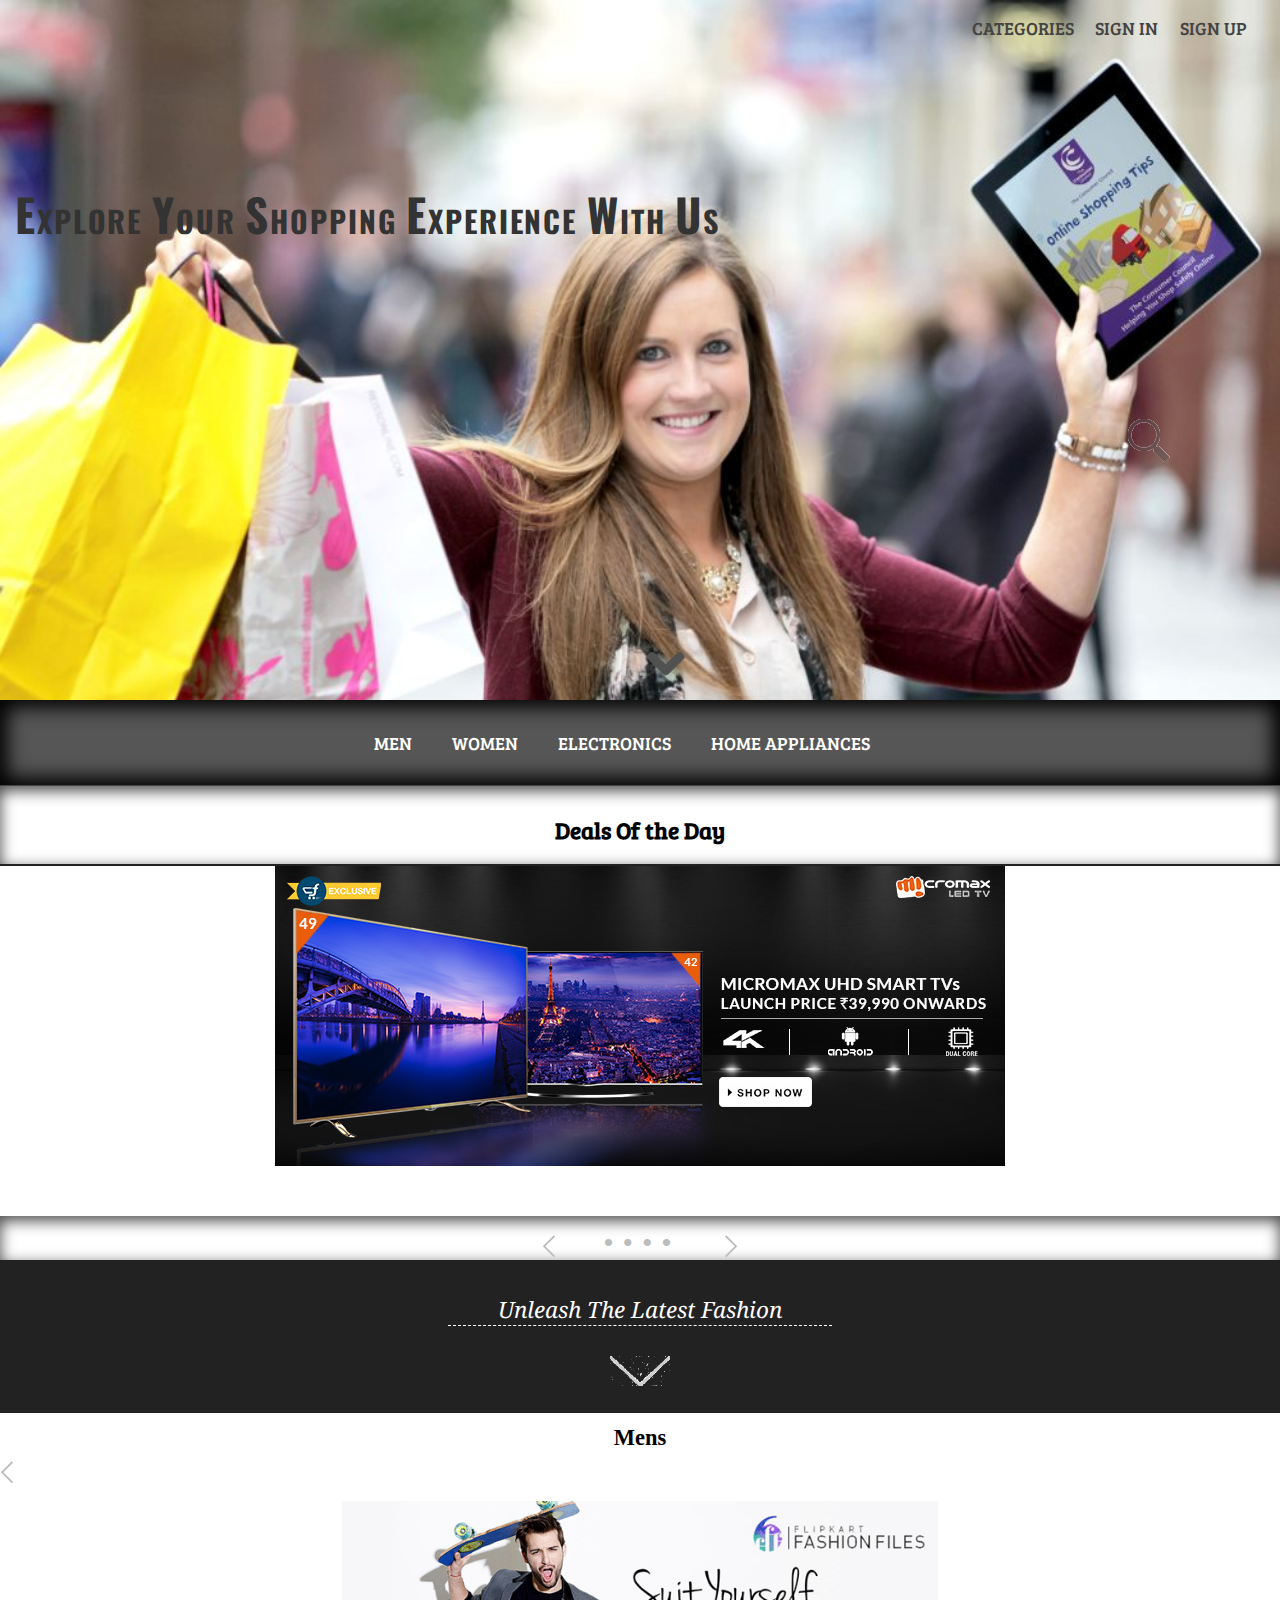
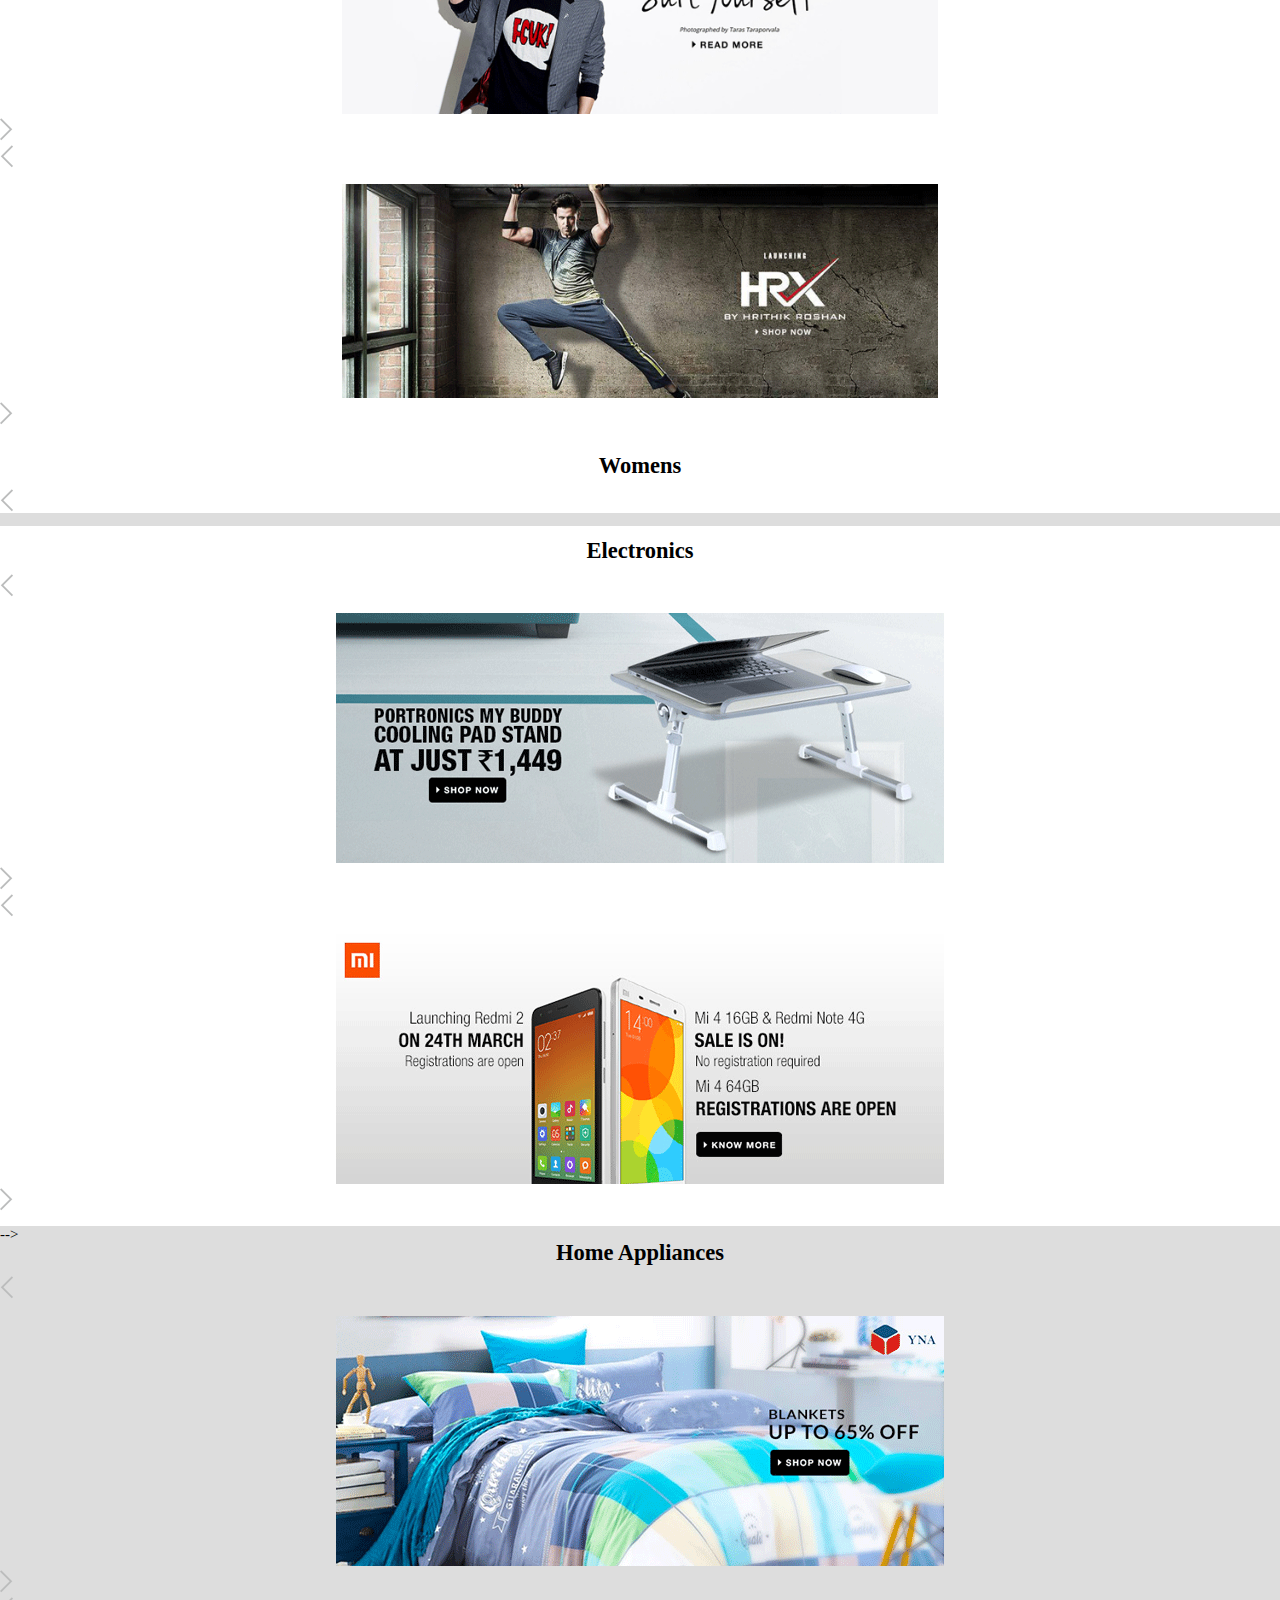
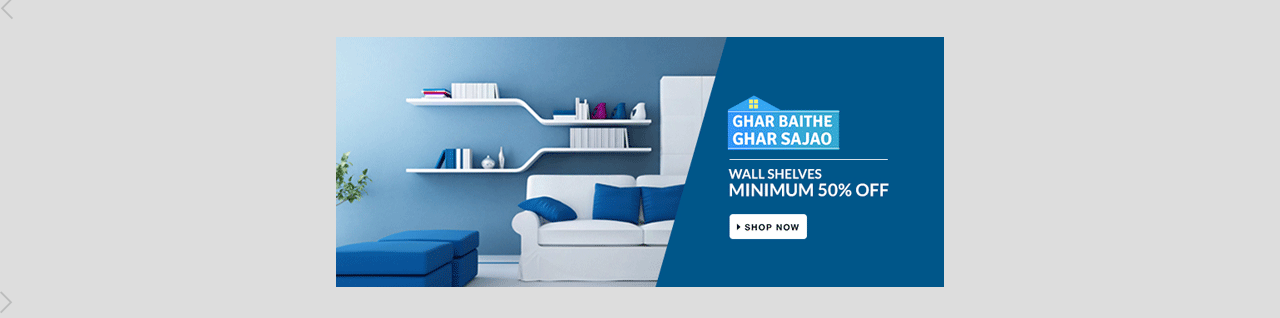
<file: index.html>
<!DOCTYPE html>
<head>
	<title>First Page</title>
	<meta name="viewport" content="width=device-width">
	<link rel="stylesheet" type="text/css" href="css/test.css">
	<!--<link href="http://s3.amazonaws.com/codecademy-content/courses/ltp2/css/bootstrap.min.css" rel="stylesheet">-->
</head>
	<body>
		<div class="jumbotron">
			<header>
				<div id="top" class="nav group">
					<ul>
						<li><a href="#cat">Categories</a></li>
						<li><a href="#">Sign In</a></li>
						<li><a href="#">Sign Up</a></li>
					</ul>
				</div>
			</header>
			<div class="heading">
				<h1><span class="cap">E</span>xplore <span class="cap">Y</span>our <span class="cap">S</span>hopping <span class="cap">E</span>xperience <span class="cap">W</span>ith <span class="cap">U</span>s</h1>	
			</div>
			<!--<div class="secondary-content">
				<form>
					<input type="text" value="What to buy today">
					<input type="button" href="#" value="Get It">
				</form>
			</div>-->
			<div id="wrap">
  				<form action="">
  					<input id="search" name="search" type="text" placeholder="What're You looking for ?">
  					<input id="search_submit" value="Rechercher" type="submit">
  				</form>
			</div>
			<a href="#cat">
			<img class="arrow" src="img/arrow.png" alt="Down arrow"></a>
		</div>
		<!--Second Page -->
		<div id="cat" class="display-products">
			<div class="menu group">
				<ul>
					<li><a href="#men">Men</a></li>
					<li><a href="#women">Women</a></li>
					<li><a href="#electronics">Electronics</a></li>
					<li><a href="#home-app">Home Appliances</a></li>
				</ul>	
			</div>
			<div class="sub-heading">
				<h2>Deals Of the Day</h2>
			</div>	
			
		<div class="slider">
			<div class="slide active-slide">
				<ul class="slide-img">
					<li><a href="#"><img src="img/deals/img-1.jpg" /></a></li>
				</ul>
			</div>
		
			<div class="slide">
				<ul class="slide-img">
					<li><a href="#"><img src="img/deals/img-2.jpg" /></a></li>
				</ul>
			</div>
			<div class="slide">
				<ul class="slide-img">
					<li><a href="#"><img src="img/deals/img-3.jpg" /></a></li>
				</ul>
			</div>
		</div>

		<div class="slider-nav">
		  <a  class="arrow-prev"><img src="img/arrow-prev.png"></a>
		  <ul class="slider-dots">
		    <li class="dot active-dot">&bull;</li>
		    <li class="dot">&bull;</li>
		    <li class="dot">&bull;</li>
		    <li class="dot">&bull;</li>
		  </ul>
		  <a class="arrow-next"><img src="img/arrow-next.png"></a>
		</div>
		<div class="gradient">
			<h2 class="grad-heading">Unleash The Latest Fashion</h2>
			<img class="down-arrow" src="img/down-arrow.gif" />
		</div>
	</div> 
	<div class="categories">
		<div id="men" class="sub-heading-top">
			<h2>Mens</h2>
		</div>
		<div id="m" class="slider-c">
			<div class="slide-c active-slide-c">
				<span class="arrow-p"><a><img src="img/arrow-prev.png"></a></span>
				<ul class="slide-img-c">	
					<li><a href="#"><img src="img/mens/img-1.gif" width="98%" height="99%" text-align="center"></a></li>
				</ul>
				<span class="arrow-n"><a ><img src="img/arrow-next.png"></a></span>

			</div>
			<div class="slide-c">
				<span class="arrow-p"><a><img src="img/arrow-prev.png"></a></span>
				<ul class="slide-img-c">
					<li><a href="#"><img src="img/mens/img-2.gif" width="98%" height="99%" text-align="center"></a></li>
					
				</ul>
				<span class="arrow-n"><a ><img src="img/arrow-next.png"></a></span>

			</div>
		</div>
		
		<div id="women" class="sub-heading-bottom">
			<h2>Womens</h2>
		</div>
		<div id="w" class="slider-c">
			<div class="slide-c active-slide-c">
				<span class="arrow-p"><a><img src="img/arrow-prev.png"></a></span>
				<ul class="slide-img-c">
					<li><a href="#"><img src="img/womens/img-1.gif"></a></li>
				</ul>
				<span class="arrow-n"><a ><img src="img/arrow-next.png"></a></span>
			</div>
			<div class="slide-c">
				<span class="arrow-p"><a><img src="img/arrow-prev.png"></a></span>
				<ul class="slide-img-c">
					<li><a href="#"><img src="img/womens/img-2.gif"></a></li>
				</ul>
				<span class="arrow-n"><a ><img src="img/arrow-next.png"></a></span>

			</div>
		</div>
	</div>
	<div class="categories">
		<div id="electronics" class="sub-heading-top">
			<h2>Electronics</h2>
		</div>
		<div id="e" class="slider-c">
			<div class="slide-c active-slide-c">
				<span class="arrow-p"><a><img src="img/arrow-prev.png"></a></span>
				<ul class="slide-img-c">
					<li><a href="#"><img src="img/electronics/img-1.gif"></a></li>
				</ul>
				<span class="arrow-n"><a ><img src="img/arrow-next.png"></a></span>
			</div>
			<div class="slide-c">
				<span class="arrow-p"><a><img src="img/arrow-prev.png"></a></span>
				<ul class="slide-img-c">
					<li><a href="#"><img src="img/electronics/img-2.gif"></a></li>
				</ul>
				<span class="arrow-n"><a ><img src="img/arrow-next.png"></a></span>
			</div>
		</div>
		
		<div id="home-app" class="sub-heading-bottom">
			<h2>Home Appliances</h2>
		</div>
		<div id="h-a" class="slider-c">
			<div class="slide-c active-slide-c">
				<span class="arrow-p"><a><img src="img/arrow-prev.png"></a></span>
				<ul class="slide-img-c">
					<li><a href="#"><img src="img/home-appliances/img-1.gif"></a></li>
				</ul>
				<span class="arrow-n"><a ><img src="img/arrow-next.png"></a></span>
			</div>
			<div class="slide-c">
				<span class="arrow-p"><a><img src="img/arrow-prev.png"></a></span>
				<ul class="slide-img-c">
					<li><a href="#"><img src="img/home-appliances/img-2.gif"></a></li>
				</ul>
				<span class="arrow-n"><a ><img src="img/arrow-next.png"></a></span>
			</div>
		</div>
	</div>
	<script src="http://code.jquery.com/jquery-1.11.0.min.js"></script>
	<script src="//ajax.googleapis.com/ajax/libs/jquery/1.11.1/jquery.min.js"></script>
	<script type="text/javascript" src="js/test.js"></script>
	<script type="text/javascript" src="js/test-multiple-slider.js"></script>-->
</html>
</file>
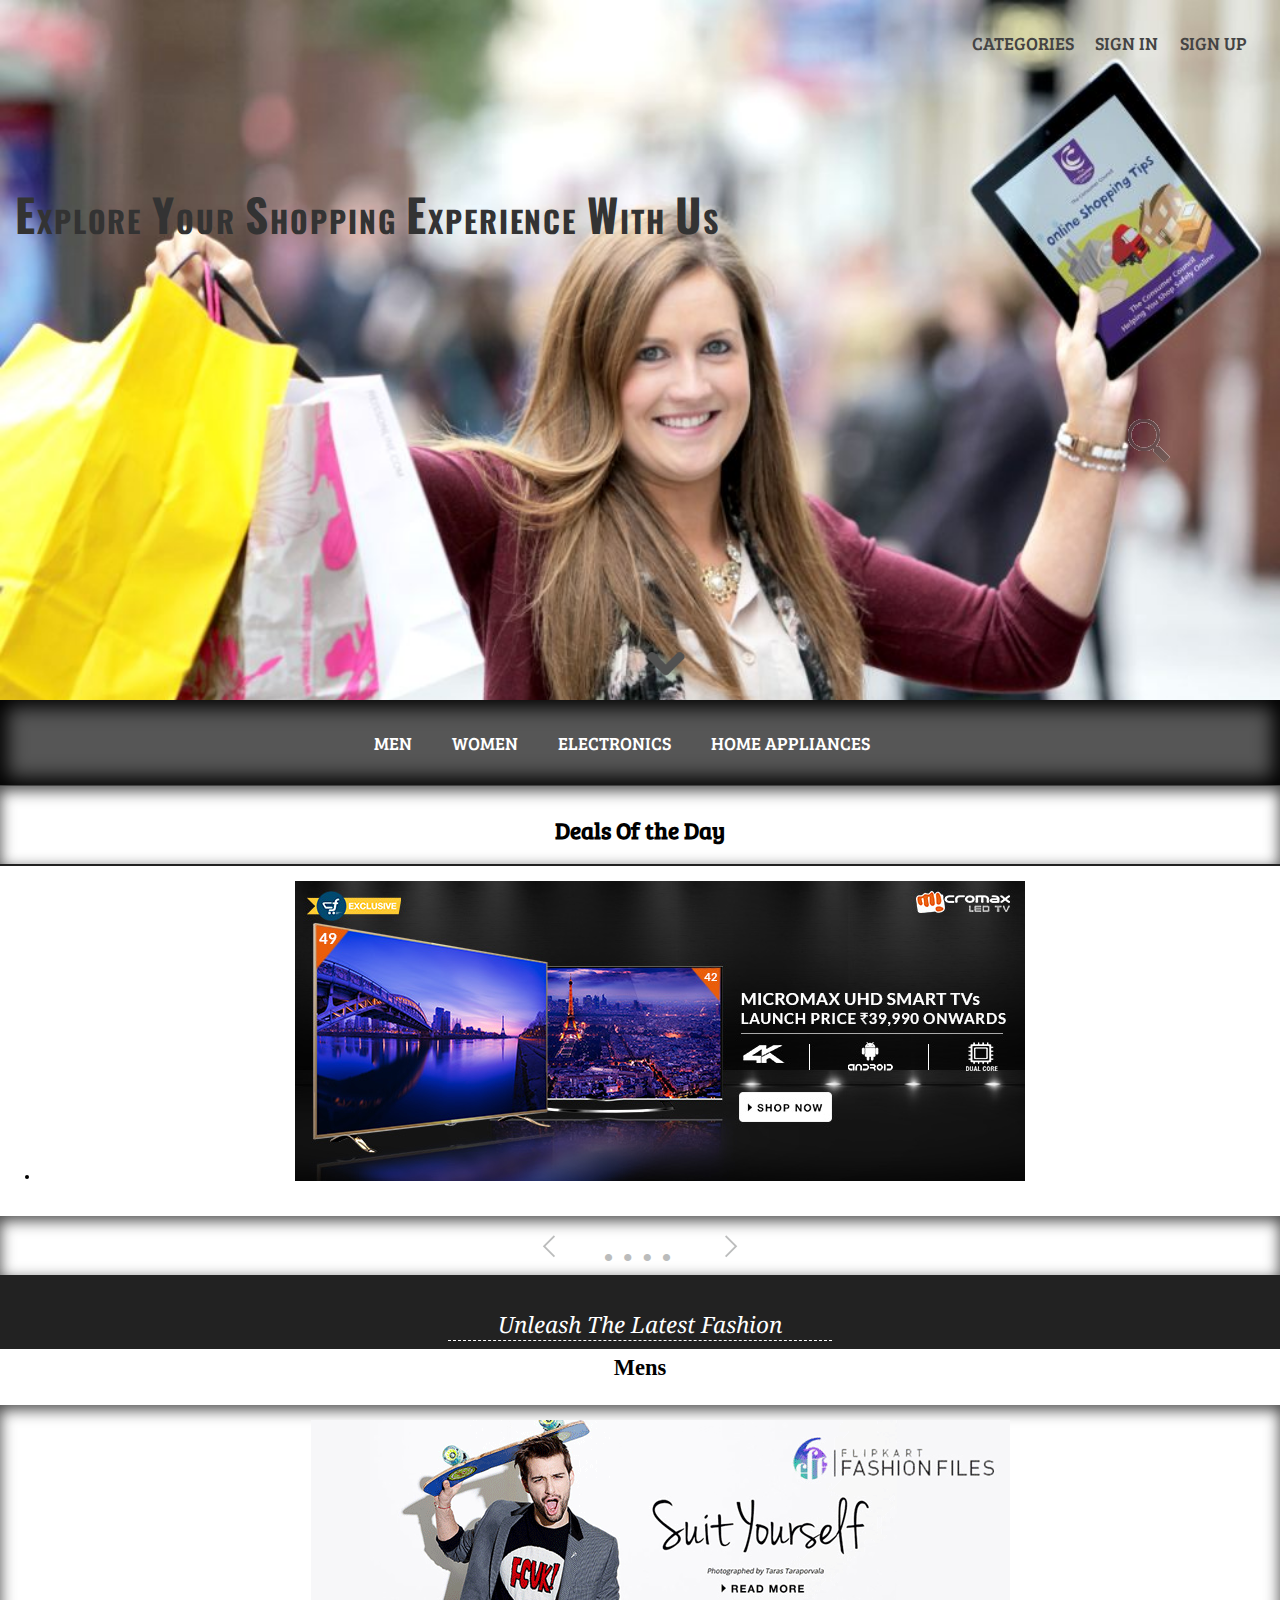
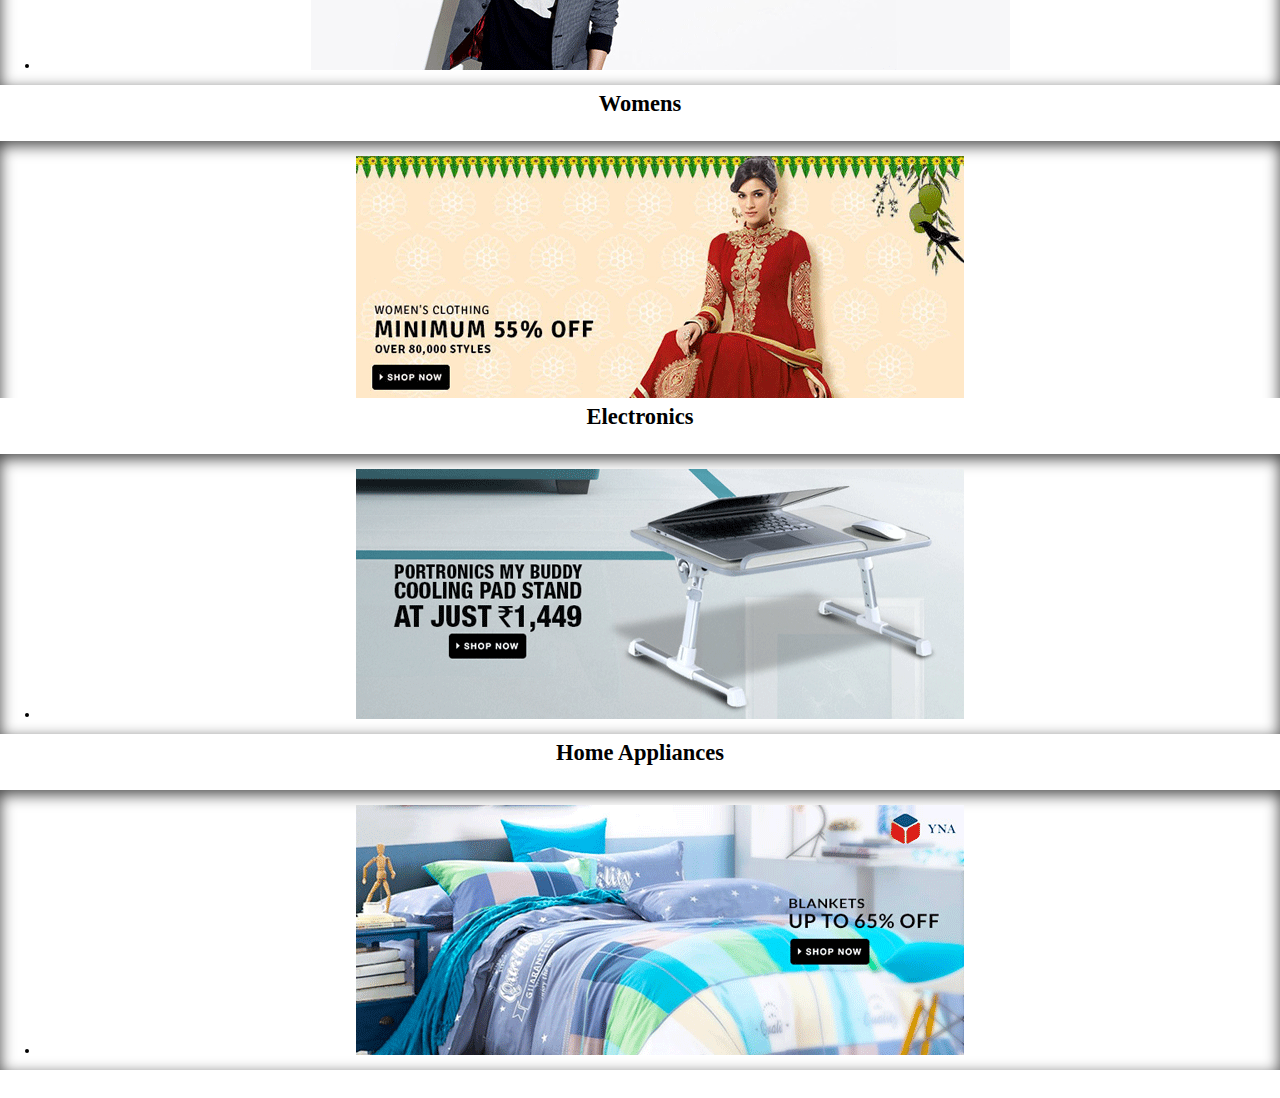
<file: deals.html>
<!DOCTYPE html>
<head>
	<title>First Page</title>
	<meta name="viewport" content="width=device-width">
	<link rel="stylesheet" type="text/css" href="css/style.css">
	<!--<link href="http://s3.amazonaws.com/codecademy-content/courses/ltp2/css/bootstrap.min.css" rel="stylesheet">-->
</head>
	<body>
		<div class="jumbotron">
			<header>
				<div id="top" class="nav group">
					<ul>
						<li><a href="#cat">Categories</a></li>
						<li><a href="#">Sign In</a></li>
						<li><a href="#">Sign Up</a></li>
					</ul>
				</div>
			</header>
			<div class="heading">
				<h1><span class="cap">E</span>xplore <span class="cap">Y</span>our <span class="cap">S</span>hopping <span class="cap">E</span>xperience <span class="cap">W</span>ith <span class="cap">U</span>s</h1>	
			</div>
			<!--<div class="secondary-content">
				<form>
					<input type="text" value="What to buy today">
					<input type="button" href="#" value="Get It">
				</form>
			</div>-->
			<div id="wrap">
  				<form action="">
  					<input id="search" name="search" type="text" placeholder="What're You looking for ?">
  					<input id="search_submit" value="Rechercher" type="submit">
  				</form>
			</div>
			<a href="#cat">
			<img class="arrow" src="img/arrow.png" alt="Down arrow"></a>
		</div>
		<!--Second Page -->
		<div id="cat" class="display-products">
			<div class="menu group">
				<ul>
					<li><a href="#">Men</a></li>
					<li><a href="#">Women</a></li>
					<li><a href="#">Electronics</a></li>
					<li><a href="#">Home Appliances</a></li>
				</ul>	
			</div>
			<div class="sub-heading">
				<h2>Deals Of the Day</h2>
			</div>	
			
		<div class="slider">
			<div class="slide active-slide">
				<ul class="slide-img">
					<li><a href="#"><img src="img/deals/img-1.jpg" /></a></li>
				</ul>
			</div>
		
			<div class="slide">
				<ul class="slide-img">
					<li><a href="#"><img src="img/deals/img-2.jpg" /></a></li>
				</ul>
			</div>
			<div class="slide">
				<ul class="slide-img">
					<li><a href="#"><img src="img/deals/img-3.jpg" /></a></li>
				</ul>
			</div>
		</div>

		<div class="slider-nav">
		  <a  class="arrow-prev"><img src="img/arrow-prev.png"></a>
		  <ul class="slider-dots">
		    <li class="dot active-dot">&bull;</li>
		    <li class="dot">&bull;</li>
		    <li class="dot">&bull;</li>
		    <li class="dot">&bull;</li>
		  </ul>
		  <a class="arrow-next"><img src="img/arrow-next.png"></a>
		</div>
		<div class="gradient">
			<h2 class="grad-heading">Unleash The Latest Fashion</h2>
			<img class="down-arrow" src="img/down-arrow.gif" />
		</div>
	</div> 
	<div class="categories">
		<div class="sub-heading-top">
			<h2>Mens</h2>
		</div>
		<div class="slider-m">
			<div class="slide-m active-slide-m">
				<ul class="slide-img-c">
					<li><a href="#"><img src="img/mens/img-1.gif"></a></li>
				</ul>
			</div>
		</div>
		
		<div class="sub-heading-bottom">
			<h2>Womens</h2>
		</div>
		<div class="slider-m">
			<div class="slide-m active-slide-m">
				<ul class="slide-img-c">
					<li><a href="#"><img src="img/womens/img-1.gif"></a></li>
				</ul>
			</div>
		</div>
	</div>
	<div class="categories">
		<div class="sub-heading-top">
			<h2>Electronics</h2>
		</div>
		<div class="slider-m">
			<div class="slide-m active-slide-m">
				<ul class="slide-img-c">
					<li><a href="#"><img src="img/electronics/img-1.gif"></a></li>
				</ul>
			</div>
		</div>
		
		<div class="sub-heading-bottom">
			<h2>Home Appliances</h2>
		</div>
		<div class="slider-m">
			<div class="slide-m active-slide-m">
				<ul class="slide-img-c">
					<li><a href="#"><img src="img/home-appliances/img-1.gif"></a></li>
				</ul>
			</div>
		</div>
	</div>
	<script src="http://code.jquery.com/jquery-1.11.0.min.js"></script>
	<script src="//ajax.googleapis.com/ajax/libs/jquery/1.11.1/jquery.min.js"></script>
	<script type="text/javascript" src="js/app.js"></script>
	</body>
</html>
</file>
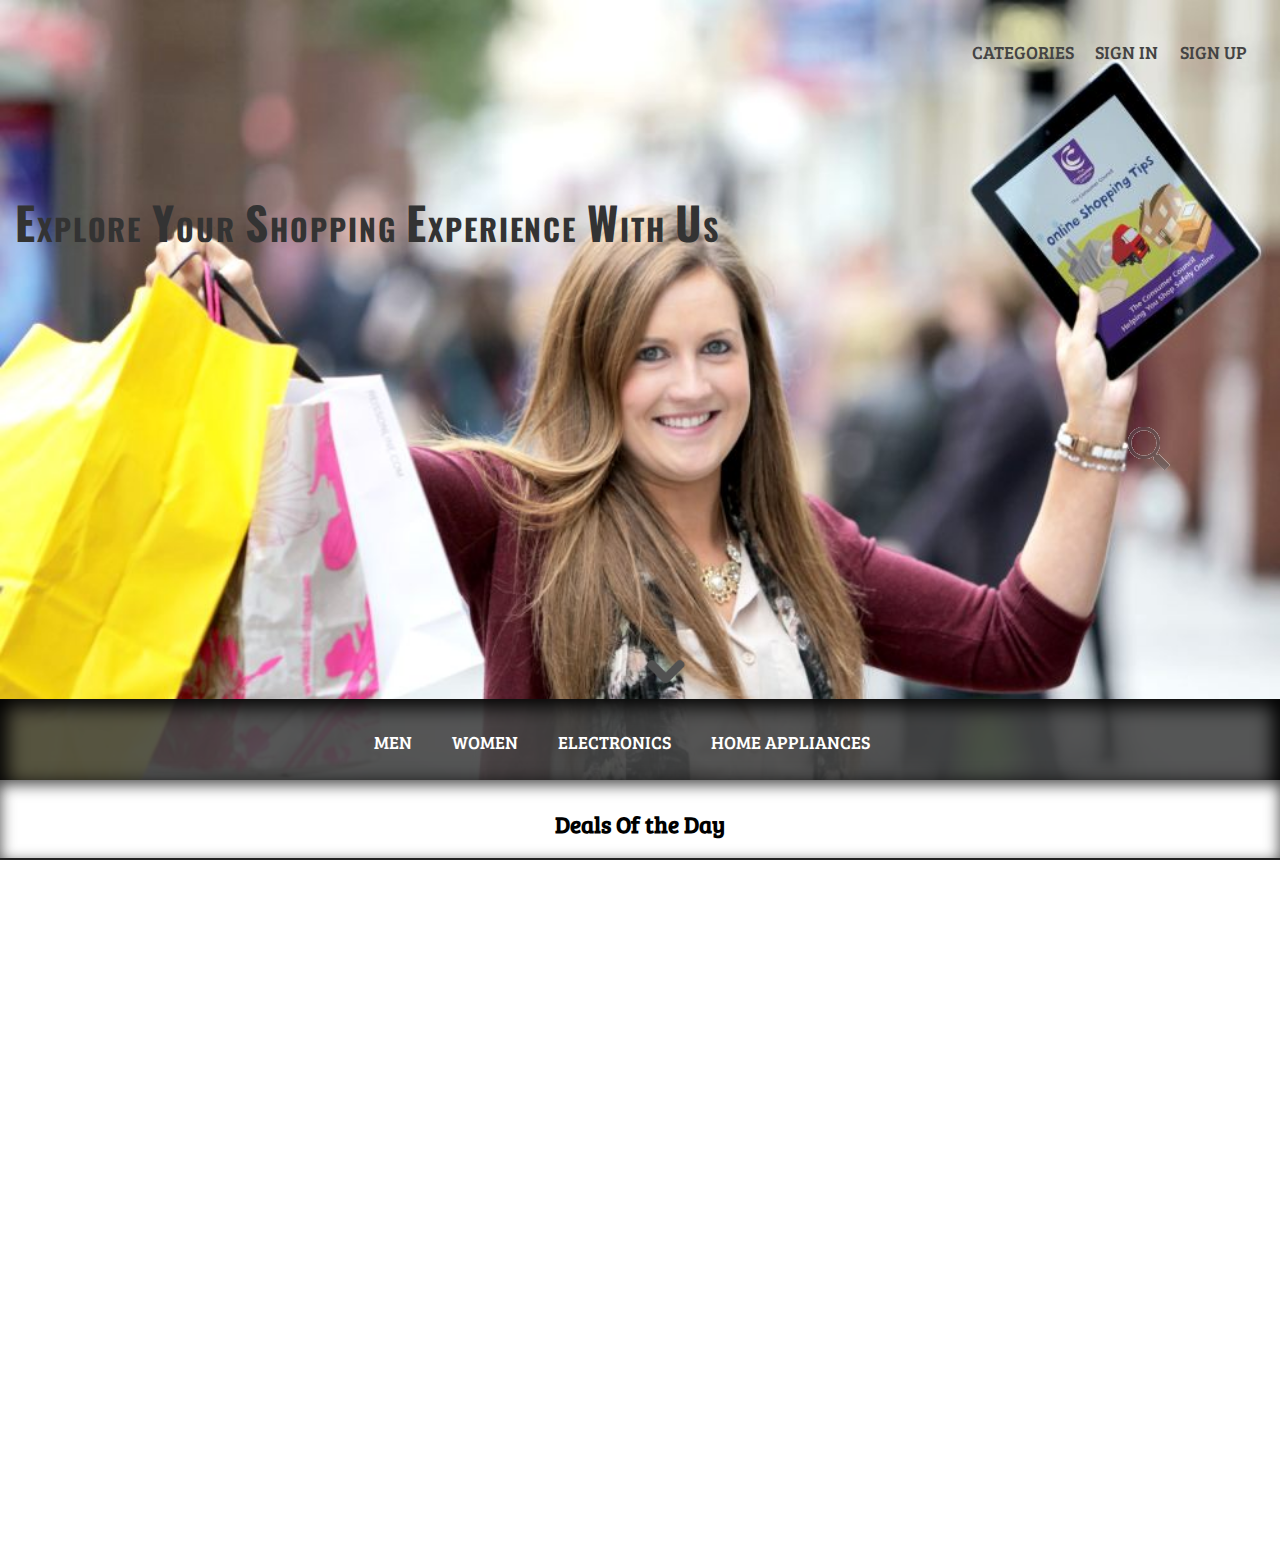
<file: second-page-edited.html>
<!DOCTYPE html>
<head>
	<title>First Page</title>
	<meta name="viewport" content="width=device-width">
	<link rel="stylesheet" type="text/css" href="css/style3.css">
</head>
	<body>
		<div class="jumbotron">
			<header>
				<div id="top" class="nav group">
					<ul>
						<li><a href="#cat">Categories</a></li>
						<li><a href="#">Sign In</a></li>
						<li><a href="#">Sign Up</a></li>
					</ul>
				</div>
			</header>
			<div class="heading">
				<h1><span class="cap">E</span>xplore <span class="cap">Y</span>our <span class="cap">S</span>hopping <span class="cap">E</span>xperience <span class="cap">W</span>ith <span class="cap">U</span>s</h1>	
			</div>
			<!--<div class="secondary-content">
				<form>
					<input type="text" value="What to buy today">
					<input type="button" href="#" value="Get It">
				</form>
			</div>-->
			<div id="wrap">
  				<form action="">
  					<input id="search" name="search" type="text" placeholder="What're You looking for ?">
  					<input id="search_submit" value="Rechercher" type="submit">
  				</form>
			</div>
			<a href="#cat">
			<img class="arrow" src="img/arrow.png" alt="Down arrow"></a>
			<div class="menu group">
				<ul>
					<li><a href="#">Men</a></li>
					<li><a href="#">Women</a></li>
					<li><a href="#">Electronics</a></li>
					<li><a href="#">Home Appliances</a></li>
				</ul>	
			</div>
			
		</div>
		<!--Second Page -->
		<div id="cat" class="display-products">
			<!--<div class="menu group">
				<ul>
					<li><a href="#">Men</a></li>
					<li><a href="#">Women</a></li>
					<li><a href="#">Electronics</a></li>
					<li><a href="#">Home Appliances</a></li>
				</ul>	
			</div>-->
			<div class="sub-heading">
				<h2>Deals Of the Day</h2>
			</div>	
		</div>	
	</body>
</html>
</file>
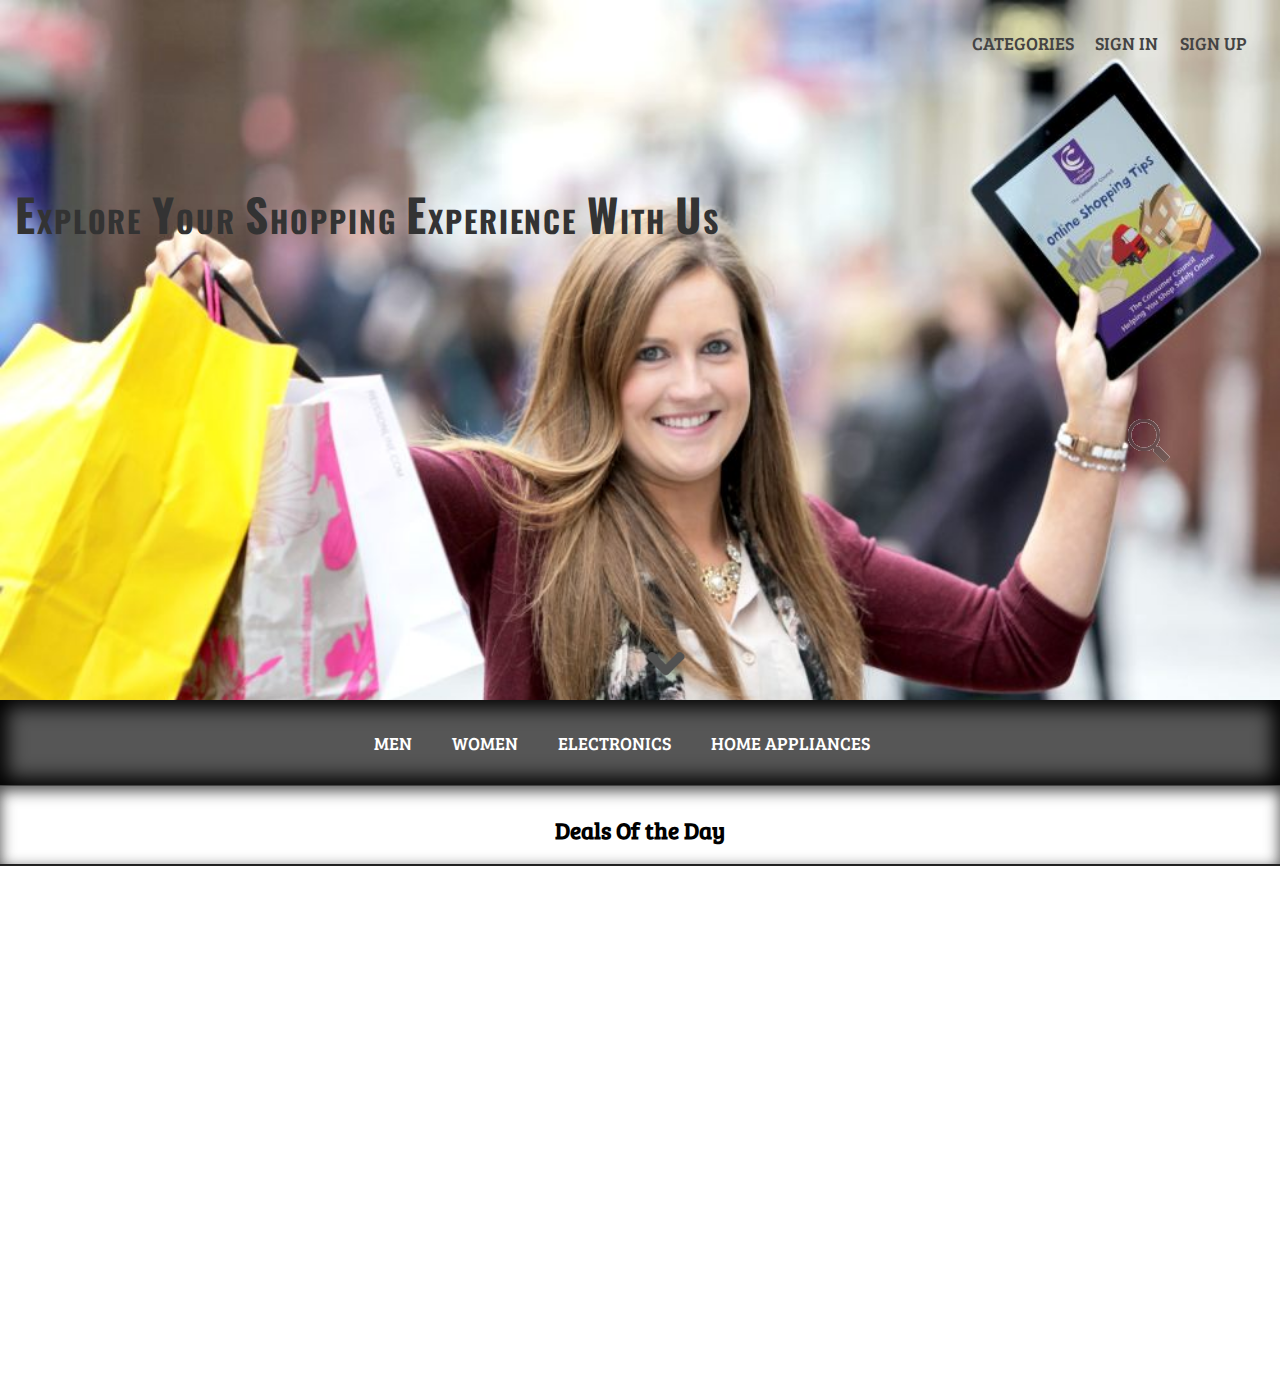
<file: second-page.html>
<!DOCTYPE html>
<head>
	<title>First Page</title>
	<meta name="viewport" content="width=device-width">
	<link rel="stylesheet" type="text/css" href="css/style2.css">
</head>
	<body>
		<div class="jumbotron">
			<header>
				<div id="top" class="nav group">
					<ul>
						<li><a href="#cat">Categories</a></li>
						<li><a href="#">Sign In</a></li>
						<li><a href="#">Sign Up</a></li>
					</ul>
				</div>
			</header>
			<div class="heading">
				<h1><span class="cap">E</span>xplore <span class="cap">Y</span>our <span class="cap">S</span>hopping <span class="cap">E</span>xperience <span class="cap">W</span>ith <span class="cap">U</span>s</h1>	
			</div>
			<!--<div class="secondary-content">
				<form>
					<input type="text" value="What to buy today">
					<input type="button" href="#" value="Get It">
				</form>
			</div>-->
			<div id="wrap">
  				<form action="">
  					<input id="search" name="search" type="text" placeholder="What're You looking for ?">
  					<input id="search_submit" value="Rechercher" type="submit">
  				</form>
			</div>
			<a href="#cat">
			<img class="arrow" src="img/arrow.png" alt="Down arrow"></a>
		</div>
		<!--Second Page -->
		<div id="cat" class="display-products">
			<div class="menu group">
				<ul>
					<li><a href="#">Men</a></li>
					<li><a href="#">Women</a></li>
					<li><a href="#">Electronics</a></li>
					<li><a href="#">Home Appliances</a></li>
				</ul>	
			</div>
			<div class="sub-heading">
				<h2>Deals Of the Day</h2>
			</div>	
		</div>	
	</body>
</html>
</file>
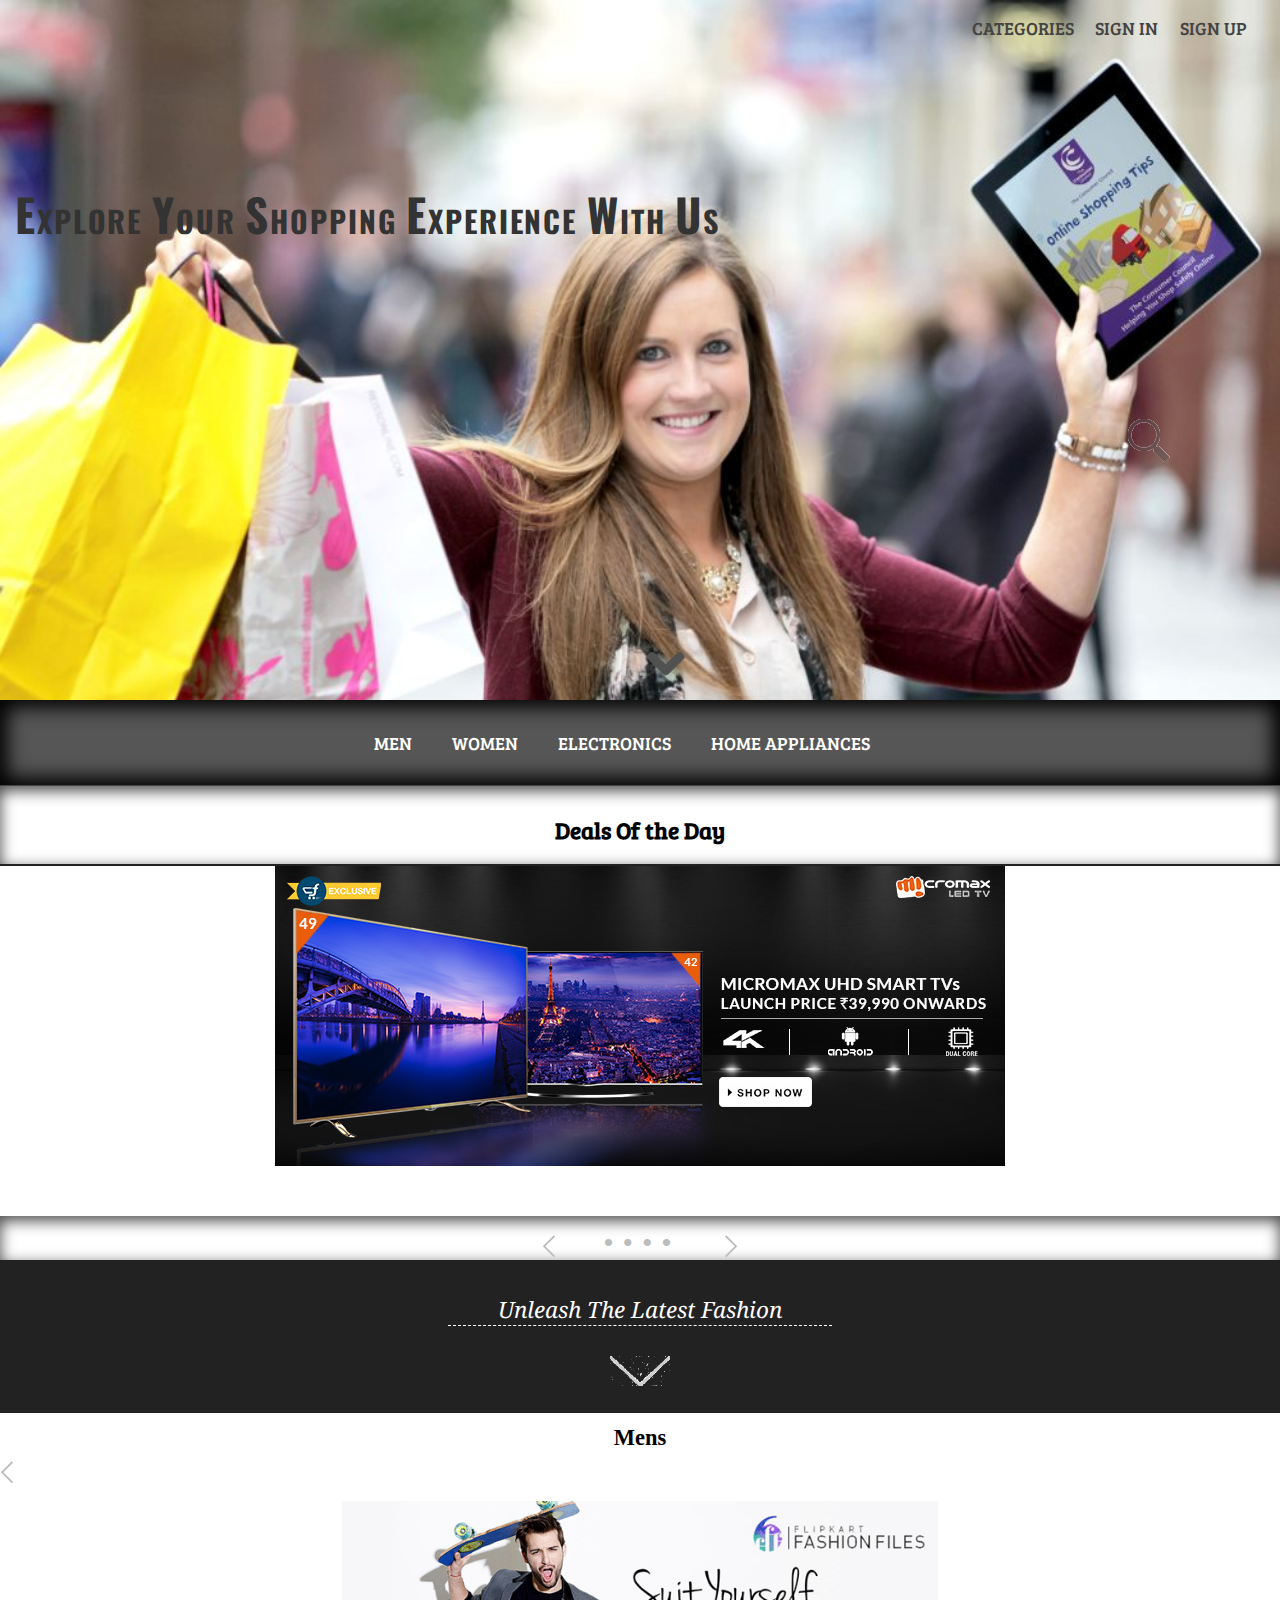
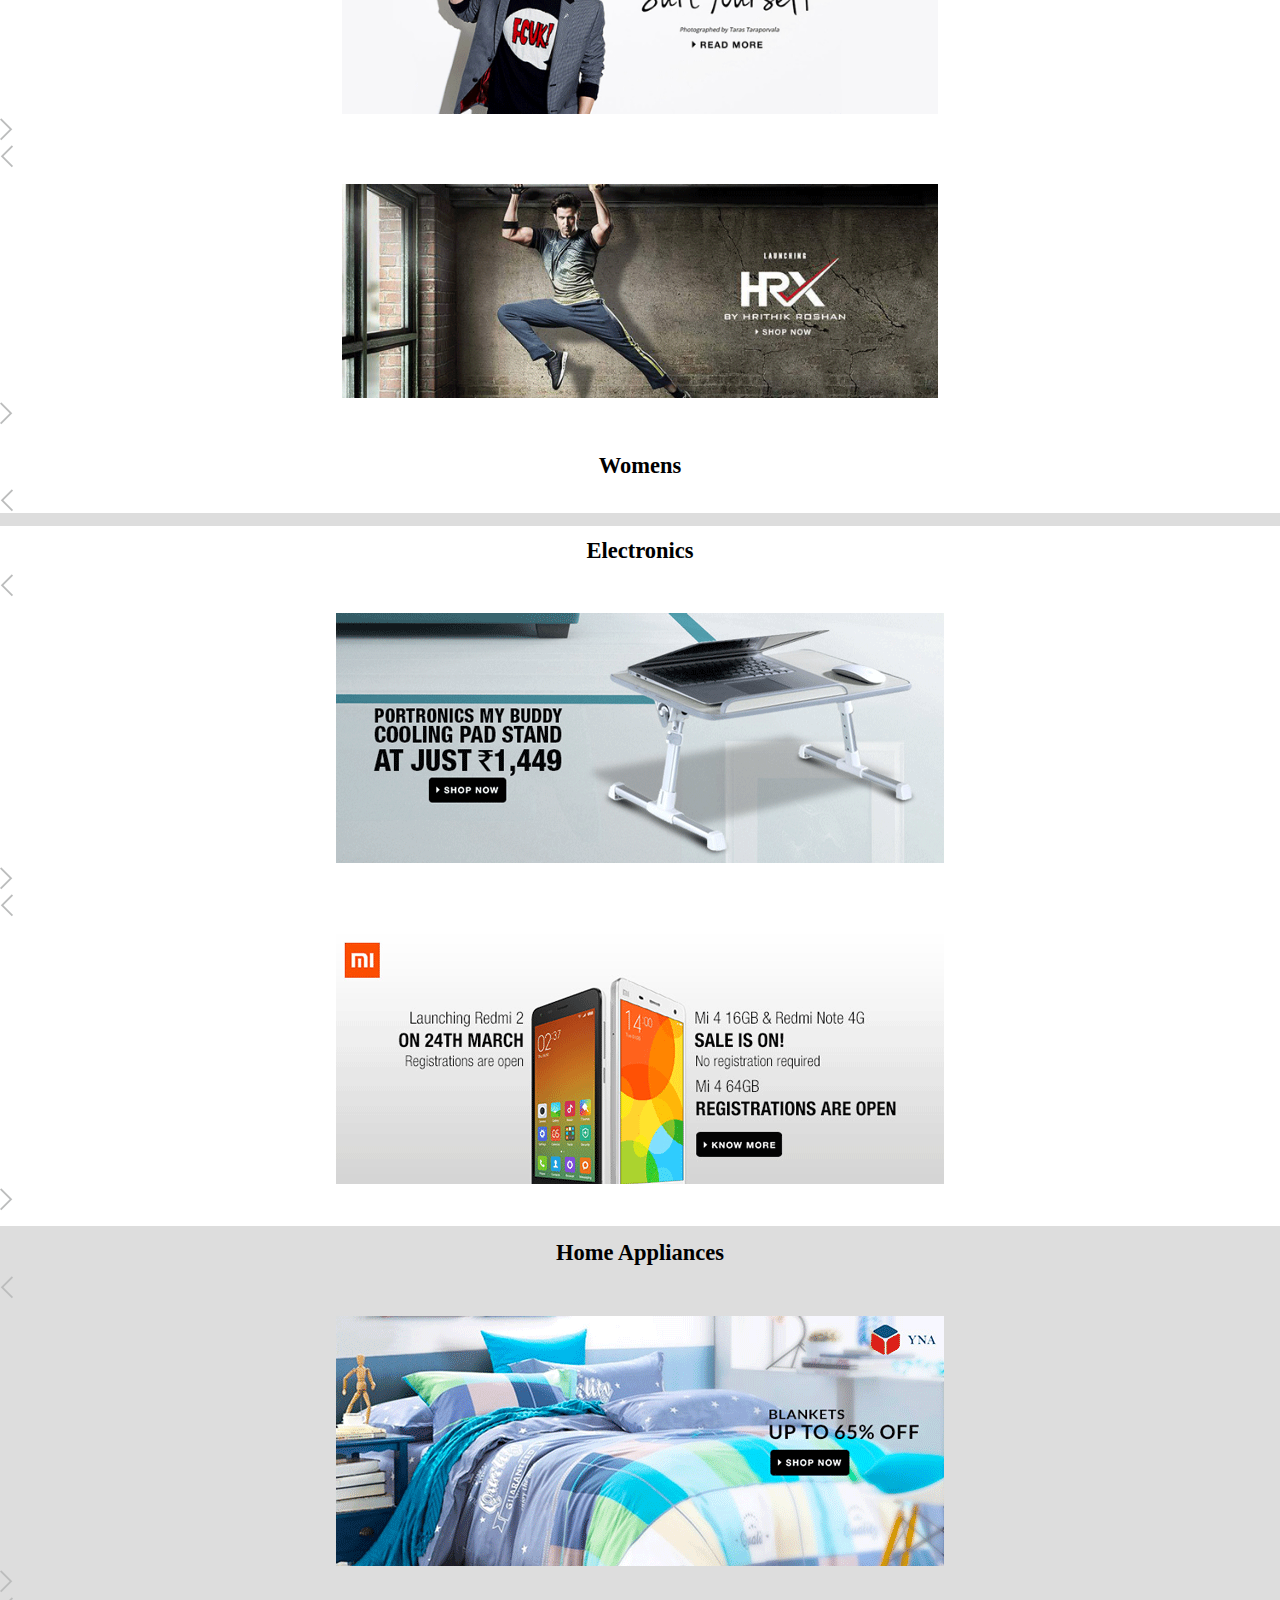
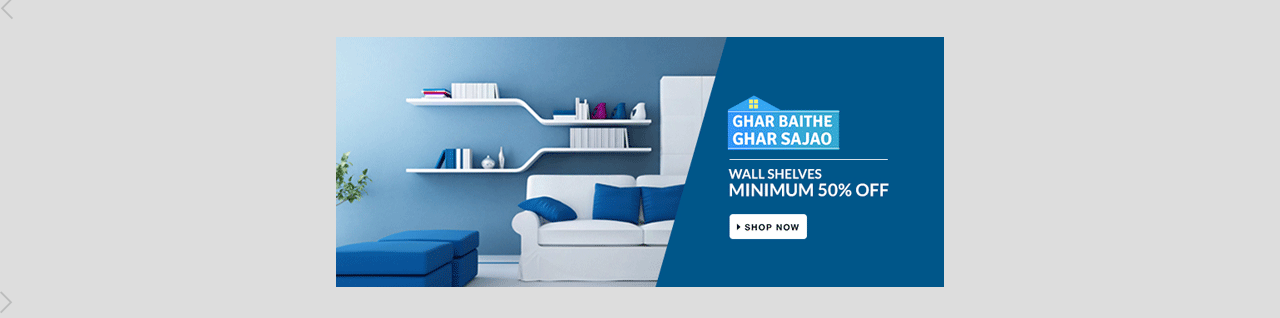
<file: testing.html>
<!DOCTYPE html>
<head>
	<title>First Page</title>
	<meta name="viewport" content="width=device-width">
	<link rel="stylesheet" type="text/css" href="css/test.css">
	<!--<link href="http://s3.amazonaws.com/codecademy-content/courses/ltp2/css/bootstrap.min.css" rel="stylesheet">-->
</head>
	<body>
		<div class="jumbotron">
			<header>
				<div id="top" class="nav group">
					<ul>
						<li><a href="#cat">Categories</a></li>
						<li><a href="#">Sign In</a></li>
						<li><a href="#">Sign Up</a></li>
					</ul>
				</div>
			</header>
			<div class="heading">
				<h1><span class="cap">E</span>xplore <span class="cap">Y</span>our <span class="cap">S</span>hopping <span class="cap">E</span>xperience <span class="cap">W</span>ith <span class="cap">U</span>s</h1>	
			</div>
			<!--<div class="secondary-content">
				<form>
					<input type="text" value="What to buy today">
					<input type="button" href="#" value="Get It">
				</form>
			</div>-->
			<div id="wrap">
  				<form action="">
  					<input id="search" name="search" type="text" placeholder="What're You looking for ?">
  					<input id="search_submit" value="Rechercher" type="submit">
  				</form>
			</div>
			<a href="#cat">
			<img class="arrow" src="img/arrow.png" alt="Down arrow"></a>
		</div>
		<!--Second Page -->
		<div id="cat" class="display-products">
			<div class="menu group">
				<ul>
					<li><a href="#men">Men</a></li>
					<li><a href="#women">Women</a></li>
					<li><a href="#electronics">Electronics</a></li>
					<li><a href="#home-app">Home Appliances</a></li>
				</ul>	
			</div>
			<div class="sub-heading">
				<h2>Deals Of the Day</h2>
			</div>	
			
		<div class="slider">
			<div class="slide active-slide">
				<ul class="slide-img">
					<li><a href="#"><img src="img/deals/img-1.jpg" /></a></li>
				</ul>
			</div>
		
			<div class="slide">
				<ul class="slide-img">
					<li><a href="#"><img src="img/deals/img-2.jpg" /></a></li>
				</ul>
			</div>
			<div class="slide">
				<ul class="slide-img">
					<li><a href="#"><img src="img/deals/img-3.jpg" /></a></li>
				</ul>
			</div>
		</div>

		<div class="slider-nav">
		  <a  class="arrow-prev"><img src="img/arrow-prev.png"></a>
		  <ul class="slider-dots">
		    <li class="dot active-dot">&bull;</li>
		    <li class="dot">&bull;</li>
		    <li class="dot">&bull;</li>
		    <li class="dot">&bull;</li>
		  </ul>
		  <a class="arrow-next"><img src="img/arrow-next.png"></a>
		</div>
		<div class="gradient">
			<h2 class="grad-heading">Unleash The Latest Fashion</h2>
			<img class="down-arrow" src="img/down-arrow.gif" />
		</div>
	</div> 
	<div class="categories">
		<div id="men" class="sub-heading-top">
			<h2>Mens</h2>
		</div>
		<div id="m" class="slider-c">
			<div class="slide-c active-slide-c">
				<span ><a id ="m" class="arrow-p" href="#"><img src="img/arrow-prev.png"></a></span>
				<ul class="slide-img-c">	
					<li><a href="#"><img src="img/mens/img-1.gif" width="98%" height="99%" text-align="center"></a></li>
				</ul>
				<span ><a id ="m" class="arrow-n" href="#"><img src="img/arrow-next.png"></a></span>

			</div>
			<div class="slide-c">
				<a class="arrow-p"><span><img src="img/arrow-prev.png"></span></a>
				<ul class="slide-img-c">
					<li><a href="#"><img src="img/mens/img-2.gif" width="98%" height="99%" text-align="center"></a></li>
					
				</ul>
				<a class="arrow-n"><span><img src="img/arrow-next.png"></span></a>

			</div>
		</div>
		
		<div id="women" class="sub-heading-bottom">
			<h2>Womens</h2>
		</div>
		<div id="w" class="slider-c">
			<div class="slide-c active-slide-c">
				<a class="arrow-p"><span><img src="img/arrow-prev.png"></span></a>
				<ul class="slide-img-c">
					<li><a href="#"><img src="img/womens/img-1.gif"></a></li>
				</ul>
				<a class="arrow-n"><span><img src="img/arrow-next.png"></span></a>
			</div>
			<div class="slide-c">
				<a class="arrow-p"><span><img src="img/arrow-prev.png"></span></a>
				<ul class="slide-img-c">
					<li><a href="#"><img src="img/womens/img-2.gif"></a></li>
				</ul>
				<a class="arrow-n"><span><img src="img/arrow-next.png"></span></a>

			</div>
		</div>
	</div>
	<div class="categories">
		<div id="electronics" class="sub-heading-top">
			<h2>Electronics</h2>
		</div>
		<div id="e" class="slider-c">
			<div class="slide-c active-slide-c">
				<a class="arrow-p"><span><img src="img/arrow-prev.png"></span></a>
				<ul class="slide-img-c">
					<li><a href="#"><img src="img/electronics/img-1.gif"></a></li>
				</ul>
				<a  class="arrow-n"><span><img src="img/arrow-next.png"></span></a>
			</div>
			<div class="slide-c">
				<a class="arrow-p"><span><img src="img/arrow-prev.png"></span></a>
				<ul class="slide-img-c">
					<li><a href="#"><img src="img/electronics/img-2.gif"></a></li>
				</ul>
				<a  class="arrow-n"><span><img src="img/arrow-next.png"></span></a>
			</div>
		</div>
		
		<div id="home-app" class="sub-heading-bottom">
			<h2>Home Appliances</h2>
		</div>
		<div id="h-a" class="slider-c">
			<div class="slide-c active-slide-c">
				<a class="arrow-p"><span><img src="img/arrow-prev.png"></span></a>
				<ul class="slide-img-c">
					<li><a href="#"><img src="img/home-appliances/img-1.gif"></a></li>
				</ul>
				<a class="arrow-n"><span><img src="img/arrow-next.png"></span></a>
			</div>
			<div class="slide-c">
				<a class="arrow-p"><span><img src="img/arrow-prev.png"></span></a>
				<ul class="slide-img-c">
					<li><a href="#"><img src="img/home-appliances/img-2.gif"></a></li>
				</ul>
				<a class="arrow-n"><span><img src="img/arrow-next.png"></span></a>
			</div>
		</div>
	</div>
	<script src="http://code.jquery.com/jquery-1.11.0.min.js"></script>
	<script src="//ajax.googleapis.com/ajax/libs/jquery/1.11.1/jquery.min.js"></script>
	<script type="text/javascript" src="js/test.js"></script>
	<script type="text/javascript" src="js/test-multiple-slider-new.js"></script>
</html>
</file>
<file: css/test.css>
/*Web fonts ------------*/
@import url(http://fonts.googleapis.com/css?family=Bree+Serif);
@import url(http://fonts.googleapis.com/css?family=Oswald);
@import url(http://fonts.googleapis.com/css?family=Lobster|Droid+Serif:400,400italic);
@import url(http://fonts.googleapis.com/css?family=Lobster);

body {
	margin: 0;
	padding: 0;
}
a{
  height: 0;
}
.jumbotron,
.display-products,
.categories {
	min-height: 100%;
	min-width: 1024px;
	height: 700px;
	width: 100%;
	position: relative;
	/*background-image: url('../img/bg1.jpg');
	background-size: cover;
	background-repeat: no-repeat;
	*/
   -webkit-margin-before: 0em;
  -webkit-margin-after: 0em;
  -webkit-margin-start: 0px;
  -webkit-margin-end: 0px;
  -webkit-padding-start: 00px;
  /*background:  -webkit-linear-gradient(top, rgba(255,255,255,1) 0%, rgba(246,246,246,1) 47%, rgba(237,237,237,1) 96%, rgba(237,237,237,1) 100%, transparent),
                url('../img/bg1.jpg');*/
  
  -webkit-margin-before: 0em;
  -webkit-margin-after: 0em;
  -webkit-margin-start: 0px;
  -webkit-margin-end: 0px;
  -webkit-padding-start: 00px;
  -webkit-background-size: cover;   
  
}
.jumbotron {
  background: url('../img/bg2.jpg');
  background-position: fixed;
  background-size: cover;
}
header {
	height: 10%;
	width: 100%;
}
.nav {
	margin-right: 1em;
	float: right;
}

.nav ul li {
	display: inline-block;
	margin-top: 0.875em;
	margin-right: 1em;
	font-family: 'Bree Serif', serif;
	font-weight: 400;
	font-size: 1.2em;
	text-transform: uppercase;
}

.nav a{
	text-decoration: none;
	color: #444;
}

.nav a:hover {
  padding-bottom: 0.2em;
	border-bottom: 1px solid #333;
}

.group::after {
  content: "";
  display: table;
  clear: both;
}

.heading {
	margin-top: 110px;
  margin-bottom: 70px;
	margin-left: 1em;
	font-family: 'Oswald', sans-serif;
	font-weight: 400;
	text-transform: uppercase;
	color: #333;
	letter-spacing: 0.125em;
}

.cap {
	font-family: 'Oswald', sans-serif;
	font-size: 1.5em;
}

/*.secondary-content {
	margin-left: 5em;
}*/

/*Search Box ------*/
@import url(http://fonts.googleapis.com/css?family=Lato:100,300,400,700);
@import url(https://raw.github.com/FortAwesome/Font-Awesome/master/docs/assets/css/font-awesome.min.css);

body {
	background: #DDD;
	font-size: 15px;
}
#wrap {
  margin: 90px 100px;
  display: inline-block;
  position: relative;
  width: 100%;
  height: 60px;
  float: right;
  padding: 0;
  position: relative;
}

input[type="text"] {
  height: 60px;
  font-size: 55px;
  display: inline-block;
  font-family: "Lato";
  font-weight: 100;
  border: none;
  outline: none;
  color: #555;
  padding: 3px;
  padding-right: 60px;
  width: 0px;
  position: absolute;
  top: 0;
  right: 0;
  background: none;
  z-index: 3;
  transition: width .4s cubic-bezier(0.000, 0.795, 0.000, 1.000);
  cursor: pointer;
}

input[type="text"]:focus:hover {
  border-bottom: 1px solid #BBB;
}

input[type="text"]:focus {
  width: 700px;
  z-index: 1;
  border-bottom: 1px solid #BBB;
  cursor: text;
}
input[type="submit"] {
  height: 67px;
  width: 63px;
  display: inline-block;
  color:red;
  float: right;
  background: url([data-uri]) center center no-repeat;
  text-indent: -10000px;
  border: none;
  position: absolute;
  top: 0;
  right: 0;
  z-index: 2;
  cursor: pointer;
  opacity: 0.4;
  cursor: pointer;
  transition: opacity .4s ease;
}

input[type="submit"]:hover {
  opacity: 0.8;
}

/*Scroll down*/
.arrow {
	margin-top: 80px;
	margin-left: 50%;
	width: 50px;
}

/*Second Page*/
/*.display-products {
  background-color: #fff;
  height: 700px;
  clear: both;
  display: block;
  position: relative;
  min-width: 1024px;
  width: 100%;
  min-height: 100%
  -webkit-margin-before: 0em;
  -webkit-margin-after: 0em;
  -webkit-margin-start: 0px;
  -webkit-margin-end: 0px;
  -webkit-padding-start: 00px;
  -webkit-background-size: cover;   
}*/
.display-products {
  background-color: #fff;
}
.menu {
  
  position: relative;
  height: 10%;
  width: 100%;
  /*position: fixed;*/
  background-color: rgba(68,68,68,0.9);
  color: #fff;
  box-shadow: inset 0 0 1.3em 0.5em #000;
  border-bottom: 1px solid #444;
  text-align: center;
  padding-top: 1em;
}

.menu ul{
  -webkit-margin-before: 0em;
  -webkit-margin-after: 0em;
  -webkit-margin-start: 0px;
  -webkit-margin-end: 0px;
  -webkit-padding-start: 00px;
}

.menu ul li {
  display: inline-block;
  margin-top: 0.875em;
  margin-right: 1em;
  font-family: 'Bree Serif', serif;
  font-weight: 400;
  font-size: 1.2em;
  text-transform: uppercase;
  padding-right: 1em;
}

.menu a{
  text-decoration: none;
  color: #fff;
}

.menu a:hover {
  color: #222;
}

.sub-heading ,
.sub-heading-m {
  font-family: 'Bree Serif', serif;
  font-weight: normal;
  font-size: 1em;
  padding-top: 0.7em;
  box-shadow: inset 0 0.3em 1em #444;
  border-bottom: 2px solid #222;
  text-align: center;
}

/*Deals Of the Day*/
.categories {
  display: block;;
}
/*Image Slider*/
.slider {
  position: relative;
  height: 50%;
}

.slide {
  display: none;
  position: absolute;
  top: 0;
  left: 0;
  width: 100%;
  height: 100%;
}

.active-slide {
  display: block;
}
.slide-img {
  text-align: center;
}

.slider-nav {
  text-align: center;
  padding-top: 0.7em;
  box-shadow: inset 0 0.3em 1em #444;
}

.arrow-prev {
  margin-right: 45px;
  display: inline-block;
  vertical-align: top;
  margin-top: 9px;
}

.arrow-next {
  margin-left: 45px;
  display: inline-block;
  vertical-align: top;
  margin-top: 9px;
}

.arrow-prev .arrow-next a:hover {
  
}
.slider-dots {
  list-style: none;
  display: inline-block;
  padding-left: 0;
  margin-bottom: 0;
}

.slider-dots li {
  color: #bbbcbc;
  display: inline;
  font-size: 30px;
  margin-right: 5px;
}

.slider-dots li .active-dot {
  color: #363636;
}

.gradient {
  height: 25%;
  width: 100%;
  margin-bottom: 0;
  text-align: center;
  background-color: rgba(34,34,34,1);
}

.grad-heading {
  width: 30%;
  margin: auto;
  text-align: center;
  color: #fff;
  padding-top: 1.5em;
  font-size: 1.5em;
  font-weight:normal;
  font-style: italic;
  font-family: 'Droid Serif', serif;
  border-bottom: 1px dashed #fff;
}

.down-arrow {
  width: 4em;
  height: 2em;
  margin-top: 2em;
}

/*Categories*/

.categories {
  background: #fff;
}

.sub-heading-top,
.sub-heading-bottom {
  margin-top: 1%;
  height: 3%;
  text-align: center;
  padding-top: 0.8em;
  padding-bottom: 1em;
  border-bottom: transparent;
}
.sub-heading-top h2,
.sub-heading-bottom h2 {
  -webkit-margin-before: 0;
  -webkit-margin-after: 0;
  -webkit-margin-start: 0;
  -webkit-margin-end: 0;

}
.sub-heading-bottom {
  margin-top: 1%;
}
.slider-cat {
  position: relative;
  width:100%;
  height: 40%;
  padding-top: 0.7em;
  box-shadow: inset 0 0.3em 1em #444;
}
.slider-cat div {
  width: 100%;
  height: 100%;
  display: none;  
}
/*.slider-cat .show {
  display: block;
}*/
.slide-img-c ,
.slide-img-c li{
  position: relative;
  text-align: center;
  width: 50%;
  height: 90%;
  margin: auto;
  margin-top: 1%;
}
.slide-img-c li {
  width: 95%;
  height: 100%;
}
.shadow {
  width: 570px;
  height: 50px;
  background-image: url('../img/shadow-2.png');
  background-repeat: no-repeat;
  background-position: top;
  margin: -40px auto;
}

/*.slide-c,
 {
  position: relative;
  display: none;
  top: 0;
  bottom: 0;
  height: 100%;
  overflow: hidden;
  box-shadow: inset 0 0.3em 1em #444;
}
.active-slide-c {
  display: block;
}*/
ul {
  -webkit-margin-before: 0em;
  -webkit-margin-after: 0em;
  -webkit-margin-start: 0px;
  -webkit-margin-end: 0px;
  -webkit-padding-start: 0px;
}
li {
  display: block;
}
/*.arrow-p {
  position: relative;
  margin-left:25%;
 }
.arrow-n {
  float: right;
  margin-right: 25%;
}
.arrow-p  img {
  padding-top: 10%;
}
.arrow-n  img {
  padding-bottom:-10%;
}*/
/**.slide-img-c li::before {
  content: url('../img/arrow-prev.png');
  display: block; 
  padding-top: 13%;
  padding-right: 1em;
  float:left;
}
.slide-img-c li::after {
  content: url('../img/arrow-next.png');
  display: block;
  padding-top: 13%;
  padding-left: 1em;
  float: right;
}**/
</file>
<file: css/style.css>
/*Web fonts ------------*/
@import url(http://fonts.googleapis.com/css?family=Bree+Serif);
@import url(http://fonts.googleapis.com/css?family=Oswald);
@import url(http://fonts.googleapis.com/css?family=Lobster|Droid+Serif:400,400italic);
@import url(http://fonts.googleapis.com/css?family=Lobster);

body {
  margin: 0;
  padding: 0;
}
.jumbotron,
.display-products,
.categories {
  min-height: 100%;
  min-width: 1024px;
  height: 700px;
  width: 100%;
  position: relative;
  /*background-image: url('../img/bg1.jpg');
  background-size: cover;
  background-repeat: no-repeat;
  */
   -webkit-margin-before: 0em;
  -webkit-margin-after: 0em;
  -webkit-margin-start: 0px;
  -webkit-margin-end: 0px;
  -webkit-padding-start: 00px;
  /*background:  -webkit-linear-gradient(top, rgba(255,255,255,1) 0%, rgba(246,246,246,1) 47%, rgba(237,237,237,1) 96%, rgba(237,237,237,1) 100%, transparent),
                url('../img/bg1.jpg');*/
  
  -webkit-margin-before: 0em;
  -webkit-margin-after: 0em;
  -webkit-margin-start: 0px;
  -webkit-margin-end: 0px;
  -webkit-padding-start: 00px;
  -webkit-background-size: cover;   
  
}
.jumbotron {
  background: url('../img/bg2.jpg');
  background-position: fixed;
  background-size: cover;
}
header {
  height: 10%;
  width: 100%;
}
.nav {
  margin-right: 1em;
  float: right;
}

.nav ul li {
  display: inline-block;
  margin-top: 0.875em;
  margin-right: 1em;
  font-family: 'Bree Serif', serif;
  font-weight: 400;
  font-size: 1.2em;
  text-transform: uppercase;
}

.nav a{
  text-decoration: none;
  color: #444;
}

.nav a:hover {
  padding-bottom: 0.2em;
  border-bottom: 1px solid #333;
}

.group::after {
  content: "";
  display: table;
  clear: both;
}

.heading {
  margin-top: 110px;
  margin-bottom: 70px;
  margin-left: 1em;
  font-family: 'Oswald', sans-serif;
  font-weight: 400;
  text-transform: uppercase;
  color: #333;
  letter-spacing: 0.125em;
}

.cap {
  font-family: 'Oswald', sans-serif;
  font-size: 1.5em;
}

/*.secondary-content {
  margin-left: 5em;
}*/

/*Search Box ------*/
@import url(http://fonts.googleapis.com/css?family=Lato:100,300,400,700);
@import url(https://raw.github.com/FortAwesome/Font-Awesome/master/docs/assets/css/font-awesome.min.css);

body {
  background: #DDD;
  font-size: 15px;
}
#wrap {
  margin: 90px 100px;
  display: inline-block;
  position: relative;
  width: 100%;
  height: 60px;
  float: right;
  padding: 0;
  position: relative;
}

input[type="text"] {
  height: 60px;
  font-size: 55px;
  display: inline-block;
  font-family: "Lato";
  font-weight: 100;
  border: none;
  outline: none;
  color: #555;
  padding: 3px;
  padding-right: 60px;
  width: 0px;
  position: absolute;
  top: 0;
  right: 0;
  background: none;
  z-index: 3;
  transition: width .4s cubic-bezier(0.000, 0.795, 0.000, 1.000);
  cursor: pointer;
}

input[type="text"]:focus:hover {
  border-bottom: 1px solid #BBB;
}

input[type="text"]:focus {
  width: 700px;
  z-index: 1;
  border-bottom: 1px solid #BBB;
  cursor: text;
}
input[type="submit"] {
  height: 67px;
  width: 63px;
  display: inline-block;
  color:red;
  float: right;
  background: url([data-uri]) center center no-repeat;
  text-indent: -10000px;
  border: none;
  position: absolute;
  top: 0;
  right: 0;
  z-index: 2;
  cursor: pointer;
  opacity: 0.4;
  cursor: pointer;
  transition: opacity .4s ease;
}

input[type="submit"]:hover {
  opacity: 0.8;
}

/*Scroll down*/
.arrow {
  margin-top: 80px;
  margin-left: 50%;
  width: 50px;
}

/*Second Page*/
/*.display-products {
  background-color: #fff;
  height: 700px;
  clear: both;
  display: block;
  position: relative;
  min-width: 1024px;
  width: 100%;
  min-height: 100%
  -webkit-margin-before: 0em;
  -webkit-margin-after: 0em;
  -webkit-margin-start: 0px;
  -webkit-margin-end: 0px;
  -webkit-padding-start: 00px;
  -webkit-background-size: cover;   
}*/
.display-products {
  background-color: #fff;
}
.menu {
  
  position: relative;
  height: 10%;
  width: 100%;
  /*position: fixed;*/
  background-color: rgba(68,68,68,0.9);
  color: #fff;
  box-shadow: inset 0 0 1.3em 0.5em #000;
  border-bottom: 1px solid #444;
  text-align: center;
  padding-top: 1em;
}

.menu ul{
  -webkit-margin-before: 0em;
  -webkit-margin-after: 0em;
  -webkit-margin-start: 0px;
  -webkit-margin-end: 0px;
  -webkit-padding-start: 00px;
}

.menu ul li {
  display: inline-block;
  margin-top: 0.875em;
  margin-right: 1em;
  font-family: 'Bree Serif', serif;
  font-weight: 400;
  font-size: 1.2em;
  text-transform: uppercase;
  padding-right: 1em;
}

.menu a{
  text-decoration: none;
  color: #fff;
}

.menu a:hover {
  color: #222;
}

.sub-heading ,
.sub-heading-m {
  font-family: 'Bree Serif', serif;
  font-weight: normal;
  font-size: 1em;
  padding-top: 0.7em;
  box-shadow: inset 0 0.3em 1em #444;
  border-bottom: 2px solid #222;
  text-align: center;
}

/*Deals Of the Day*/

/*Image Slider*/
.slider {
  position: relative;
  height: 50%;

}

.slide {
  
  display: none;
  position: absolute;
  top: 0;
  left: 0;
  width: 100%;
  height: 100%;
}

.active-slide {
  display: block;
}
.slide-img {
  text-align: center;
}

.slider-nav {

  text-align: center;
  padding-top: 0.7em;
  box-shadow: inset 0 0.3em 1em #444;
  
}

.arrow-prev {
  margin-right: 45px;
  display: inline-block;
  vertical-align: top;
  margin-top: 9px;
}

.arrow-next {
  margin-left: 45px;
  display: inline-block;
  vertical-align: top;
  margin-top: 9px;
}

.arrow-prev .arrow-next a:hover {
  
}
.slider-dots {
  list-style: none;
  display: inline-block;
  padding-left: 0;
  margin-bottom: 0;
}

.slider-dots li {
  color: #bbbcbc;
  display: inline;
  font-size: 30px;
  margin-right: 5px;
}

.slider-dots li .active-dot {
  color: #363636;
}

.gradient {
  height: 20%;
  width: 100%;
  text-align: center;
  background-color: rgba(34,34,34,1);
}

.grad-heading {
  width: 30%;
  margin: auto;
  text-align: center;
  color: #fff;
  padding-top: 1.5em;
  font-size: 1.5em;
  font-weight:normal;
  font-style: italic;
  font-family: 'Droid Serif', serif;
  border-bottom: 1px dashed #fff;
}

.down-arrow {
  width: 4em;
  height: 2em;
  margin-top: 2em;
}

/*Categories*/

.categories {
  background: #fff;
}

.sub-heading-top,
.sub-heading-bottom {
  margin-top: -4%;
  height: 5%;
  text-align: center;
  padding-top: 0.4em;
  padding-bottom: 1em;
  border-bottom: transparent;
}
.sub-heading-top h2,
.sub-heading-bottom h2 {
  -webkit-margin-before: 0;
  -webkit-margin-after: 0;
  -webkit-margin-start: 0;
  -webkit-margin-end: 0;

}
.sub-heading-bottom {
  margin-top: 0;
}

.slider-m {
  position: relative;
  height: 40%;
  margin-top: -1em;
}
.slide-m {
  top: 0;
  bottom: 0;
  height: 100%;
  box-shadow: inset 0 0.3em 1em #444;
}
.slide-img-c li{
  position: relative;
  text-align: center;
  height: 90%;
  margin: auto;
  padding-top: 1em;

}
</file>
<file: css/style3.css>
/*Web fonts ------------*/
@import url(http://fonts.googleapis.com/css?family=Bree+Serif);
@import url(http://fonts.googleapis.com/css?family=Oswald);

body {
	margin: 0;
	padding: 0;
  -webkit-margin-before: 0em;
  -webkit-margin-after: 0em;
  -webkit-margin-start: 0px;
  -webkit-margin-end: 0px;
  -webkit-padding-start: 00px;
 
}

.jumbotron {
	min-width: 1024px;
	width: 100%;
  height: 780px;
	min-height: 100%;
  position: relative;
	/*background-image: url('../img/bg1.jpg');
	background-size: cover;
	background-repeat: no-repeat;
	*/
  -webkit-margin-before: 0em;
  -webkit-margin-after: 0em;
  -webkit-margin-start: 0px;
  -webkit-margin-end: 0px;
  -webkit-padding-start: 00px;
  
  background-image: url('../img/bg2.jpg');
              
  /*background:  -webkit-linear-gradient(top, rgba(255,255,255,1) 0%, rgba(246,246,246,1) 47%, rgba(237,237,237,1) 96%, rgba(237,237,237,1) 100%, transparent),
                url('../img/bg1.jpg');*/
  background-position: fixed;
  -webkit-background-size: cover;   
  background-size: cover;
}

header {
	height: 10%;
	width: 100%;
  -webkit-margin-before: 0em;
  -webkit-margin-after: 0em;
  -webkit-margin-start: 0px;
  -webkit-margin-end: 0px;
  -webkit-padding-start: 00px;
}

.nav {
	margin-right: 1em;
	float: right;
  
}

.nav ul li {
	display: inline-block;
	margin-top: 0.875em;
  padding-top: 0.5em;
	margin-right: 1em;
	font-family: 'Bree Serif', serif;
	font-weight: 400;
	font-size: 1.2em;
	text-transform: uppercase;
}

.nav a {
	text-decoration: none;
	color: #444;
}

.nav a:hover {
  padding-bottom: 0.2em;
	border-bottom: 1px solid #333;
}

.group::after {
  content: "";
  display: table;
  clear: both;
}

.heading {
	margin-top: 110px;
  margin-bottom: 70px;
	margin-left: 1em;
	font-family: 'Oswald', sans-serif;
	font-weight: 400;
	text-transform: uppercase;
	color: #333;
	letter-spacing: 0.125em;
}

.cap {
	font-family: 'Oswald', sans-serif;
	font-size: 1.5em;
}

/*.secondary-content {
	margin-left: 5em;
}*/

/*Search Box ------*/
@import url(http://fonts.googleapis.com/css?family=Lato:100,300,400,700);
@import url(https://raw.github.com/FortAwesome/Font-Awesome/master/docs/assets/css/font-awesome.min.css);

body {
	background: #DDD;
	font-size: 15px;
}

#wrap {
  margin: 90px 100px;
  display: inline-block;
  position: relative;
  width: 100%;
  height: 60px;
  float: right;
  padding: 0;
  position: relative;
}

input[type="text"] {
  height: 60px;
  font-size: 55px;
  display: inline-block;
  font-family: "Lato";
  font-weight: 100;
  border: none;
  outline: none;
  color: #555;
  padding: 3px;
  padding-right: 60px;
  width: 0px;
  position: absolute;
  top: 0;
  right: 0;
  background: none;
  z-index: 3;
  transition: width .4s cubic-bezier(0.000, 0.795, 0.000, 1.000);
  cursor: pointer;
}

input[type="text"]:focus:hover {
  border-bottom: 1px solid #BBB;
}

input[type="text"]:focus {
  width: 700px;
  z-index: 1;
  border-bottom: 1px solid #BBB;
  cursor: text;
}

input[type="submit"] {
  height: 67px;
  width: 63px;
  display: inline-block;
  color:red;
  float: right;
  background: url([data-uri]) center center no-repeat;
  text-indent: -10000px;
  border: none;
  position: absolute;
  top: 0;
  right: 0;
  z-index: 2;
  cursor: pointer;
  opacity: 0.4;
  cursor: pointer;
  transition: opacity .4s ease;
}

input[type="submit"]:hover {
  opacity: 0.8;
}

/*Scroll down*/
.arrow {
	margin-top: 80px;
	margin-left: 50%;
	width: 50px;
}

/*Second Page*/
.display-products {
  background-color: #fff;
  height: 780px;
  clear: both;
  display: block;
  position: relative;
  min-width: 1024px;
  width: 100%;
  min-height: 100%
  -webkit-margin-before: 0em;
  -webkit-margin-after: 0em;
  -webkit-margin-start: 0px;
  -webkit-margin-end: 0px;
  -webkit-padding-start: 00px;
  -webkit-background-size: cover;   
}

.menu {
  position: relative;
  height: 10%;
  width: 100%;
  /*position: fixed;*/
  background-color: rgba(68,68,68,0.9);
  color: #fff;
  box-shadow: inset 0 0 1.3em 0.5em #000;
  border-bottom: 1px solid #444;
  text-align: center;
  padding-top: 1em;
}

.menu ul{
  -webkit-margin-before: 0em;
  -webkit-margin-after: 0em;
  -webkit-margin-start: 0px;
  -webkit-margin-end: 0px;
  -webkit-padding-start: 00px;
}

.menu ul li {
  display: inline-block;
  margin-top: 0.875em;
  margin-right: 1em;
  font-family: 'Bree Serif', serif;
  font-weight: 400;
  font-size: 1.2em;
  text-transform: uppercase;
  padding-right: 1em;
}

.menu a{
  text-decoration: none;
  color: #fff;
}

.menu a:hover {
  color: #222;
}

.sub-heading {
  font-family: 'Bree Serif', serif;
  font-weight: normal;
  font-size: 1em;
  padding-top: 0.7em;
  box-shadow: inset 0 0.3em 1em #444;
  border-bottom: 2px solid #222;
  text-align: center;
}
</file>
<file: css/style2.css>
/*Web fonts ------------*/
@import url(http://fonts.googleapis.com/css?family=Bree+Serif);
@import url(http://fonts.googleapis.com/css?family=Oswald);
body {
	margin: 0;
	padding: 0;
}
.jumbotron {
	min-height: 100%;
	min-width: 1024px;
	height: 700px;
	width: 100%;
	position: relative;
	/*background-image: url('../img/bg1.jpg');
	background-size: cover;
	background-repeat: no-repeat;
	*/
   -webkit-margin-before: 0em;
  -webkit-margin-after: 0em;
  -webkit-margin-start: 0px;
  -webkit-margin-end: 0px;
  -webkit-padding-start: 00px;
  
  background: 
              url('../img/bg2.jpg');
  /*background:  -webkit-linear-gradient(top, rgba(255,255,255,1) 0%, rgba(246,246,246,1) 47%, rgba(237,237,237,1) 96%, rgba(237,237,237,1) 100%, transparent),
                url('../img/bg1.jpg');*/
  background-position: fixed;
  -webkit-margin-before: 0em;
  -webkit-margin-after: 0em;
  -webkit-margin-start: 0px;
  -webkit-margin-end: 0px;
  -webkit-padding-start: 00px;
  -webkit-background-size: cover;   
  background-size: cover;
}
header {
	height: 10%;
	width: 100%;
}
.nav {
	margin-right: 1em;
	float: right;
}

.nav ul li {
	display: inline-block;
	margin-top: 0.875em;
	margin-right: 1em;
	font-family: 'Bree Serif', serif;
	font-weight: 400;
	font-size: 1.2em;
	text-transform: uppercase;
}

.nav a{
	text-decoration: none;
	color: #444;
}

.nav a:hover {
  padding-bottom: 0.2em;
	border-bottom: 1px solid #333;
}

.group::after {
  content: "";
  display: table;
  clear: both;
}

.heading {
	margin-top: 110px;
  margin-bottom: 70px;
	margin-left: 1em;
	font-family: 'Oswald', sans-serif;
	font-weight: 400;
	text-transform: uppercase;
	color: #333;
	letter-spacing: 0.125em;
}

.cap {
	font-family: 'Oswald', sans-serif;
	font-size: 1.5em;
}

/*.secondary-content {
	margin-left: 5em;
}*/

/*Search Box ------*/
@import url(http://fonts.googleapis.com/css?family=Lato:100,300,400,700);
@import url(https://raw.github.com/FortAwesome/Font-Awesome/master/docs/assets/css/font-awesome.min.css);

body {
	background: #DDD;
	font-size: 15px;
}
#wrap {
  margin: 90px 100px;
  display: inline-block;
  position: relative;
  width: 100%;
  height: 60px;
  float: right;
  padding: 0;
  position: relative;
}

input[type="text"] {
  height: 60px;
  font-size: 55px;
  display: inline-block;
  font-family: "Lato";
  font-weight: 100;
  border: none;
  outline: none;
  color: #555;
  padding: 3px;
  padding-right: 60px;
  width: 0px;
  position: absolute;
  top: 0;
  right: 0;
  background: none;
  z-index: 3;
  transition: width .4s cubic-bezier(0.000, 0.795, 0.000, 1.000);
  cursor: pointer;
}

input[type="text"]:focus:hover {
  border-bottom: 1px solid #BBB;
}

input[type="text"]:focus {
  width: 700px;
  z-index: 1;
  border-bottom: 1px solid #BBB;
  cursor: text;
}
input[type="submit"] {
  height: 67px;
  width: 63px;
  display: inline-block;
  color:red;
  float: right;
  background: url([data-uri]) center center no-repeat;
  text-indent: -10000px;
  border: none;
  position: absolute;
  top: 0;
  right: 0;
  z-index: 2;
  cursor: pointer;
  opacity: 0.4;
  cursor: pointer;
  transition: opacity .4s ease;
}

input[type="submit"]:hover {
  opacity: 0.8;
}

/*Scroll down*/
.arrow {
	margin-top: 80px;
	margin-left: 50%;
	width: 50px;
}

/*Second Page*/
.display-products {
  background-color: #fff;
  height: 700px;
  clear: both;
  display: block;
  position: relative;
  min-width: 1024px;
  width: 100%;
  min-height: 100%
  -webkit-margin-before: 0em;
  -webkit-margin-after: 0em;
  -webkit-margin-start: 0px;
  -webkit-margin-end: 0px;
  -webkit-padding-start: 00px;
  -webkit-background-size: cover;   
}

.menu {
  position: relative;
  height: 10%;
  width: 100%;
  /*position: fixed;*/
  background-color: rgba(68,68,68,0.9);
  color: #fff;
  box-shadow: inset 0 0 1.3em 0.5em #000;
  border-bottom: 1px solid #444;
  text-align: center;
  padding-top: 1em;
}

.menu ul{
  -webkit-margin-before: 0em;
  -webkit-margin-after: 0em;
  -webkit-margin-start: 0px;
  -webkit-margin-end: 0px;
  -webkit-padding-start: 00px;
}

.menu ul li {
  display: inline-block;
  margin-top: 0.875em;
  margin-right: 1em;
  font-family: 'Bree Serif', serif;
  font-weight: 400;
  font-size: 1.2em;
  text-transform: uppercase;
  padding-right: 1em;
}

.menu a{
  text-decoration: none;
  color: #fff;
}

.menu a:hover {
  color: #222;
}

.sub-heading {
  font-family: 'Bree Serif', serif;
  font-weight: normal;
  font-size: 1em;
  padding-top: 0.7em;
  box-shadow: inset 0 0.3em 1em #444;
  border-bottom: 2px solid #222;
  text-align: center;
}
</file>
